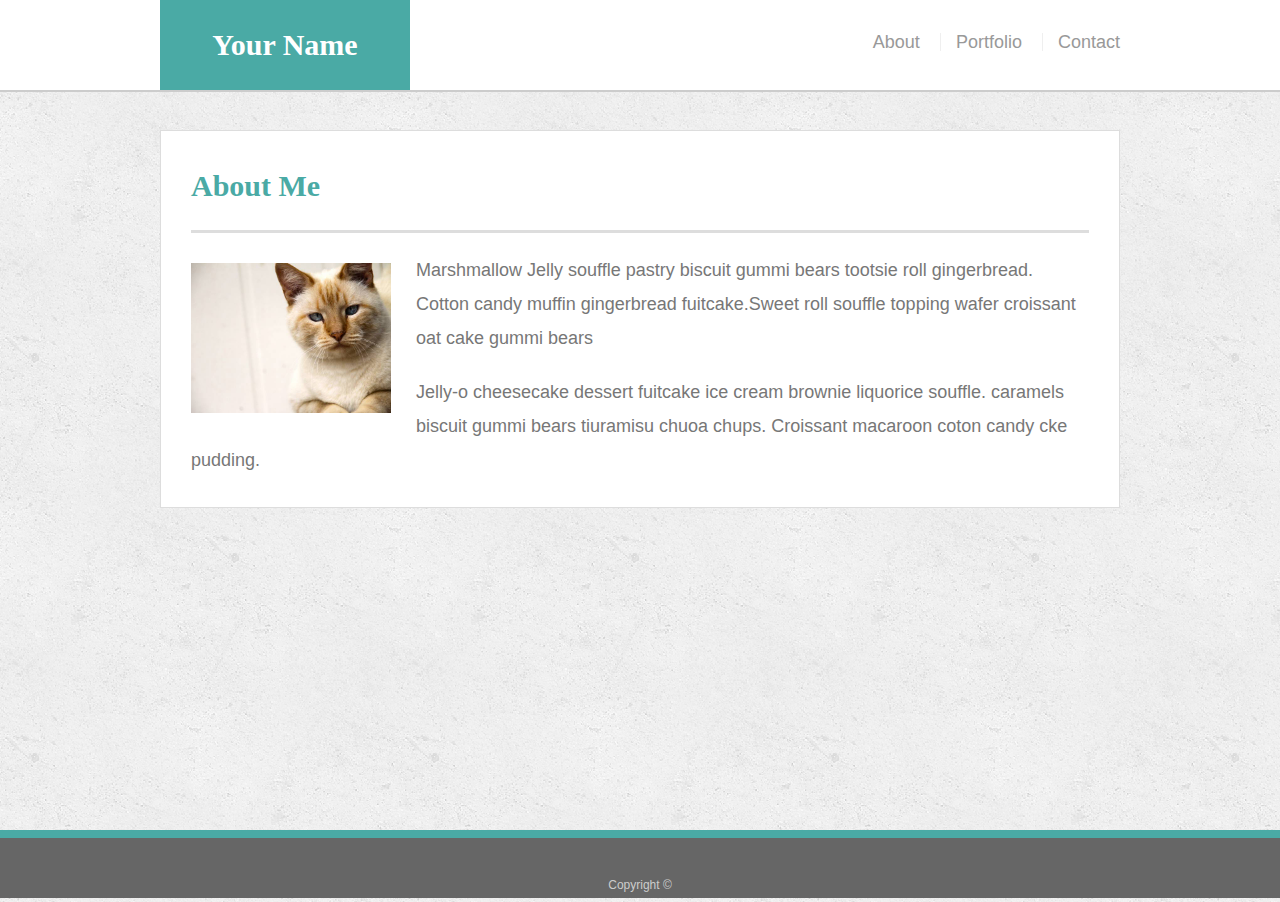
<file: index.html>
<!doctype html>
<html lang="en-us">

<head>
  <meta charset="UTF-8">
  <!-- viewport to enable media quary -->
  <meta name="viewport" content="width=device-width, initial-scale=1.0">
  <title>About | Your Name</title>
  <link rel="stylesheet" type="text/css" href="assets/css/reset.css">
  <link rel="stylesheet" type="text/css" href="assets/css/style.css">
</head>

<body>

  <header id="masthead">
    <div class="container">
      <a href="index.html" id="logo">Your Name</a>
      <nav>
        <a href="index.html">About</a>
        <a href="portfolio.html">Portfolio</a>
        <a href="contact.html">Contact</a>
      </nav>
    </div>
  </header>

  <div id="main-container" class="container">
    <section class="main-section">
      <h1>About Me</h1>

      <img src="assets/images/cat.jpg" class="auth-image" alt="Your Name">

      <p>Marshmallow Jelly souffle pastry biscuit gummi bears tootsie roll gingerbread. Cotton candy muffin gingerbread fuitcake.Sweet roll souffle topping wafer croissant oat cake gummi bears</p>

     <p>Jelly-o cheesecake dessert fuitcake ice cream brownie liquorice souffle. caramels biscuit gummi bears tiuramisu chuoa chups. Croissant macaroon coton candy cke pudding.</p>

    </section>

  </div>

  <footer>
    <div class="container">
      Copyright &copy; 
    </div>
  </footer>
</body>

</html>
</file>
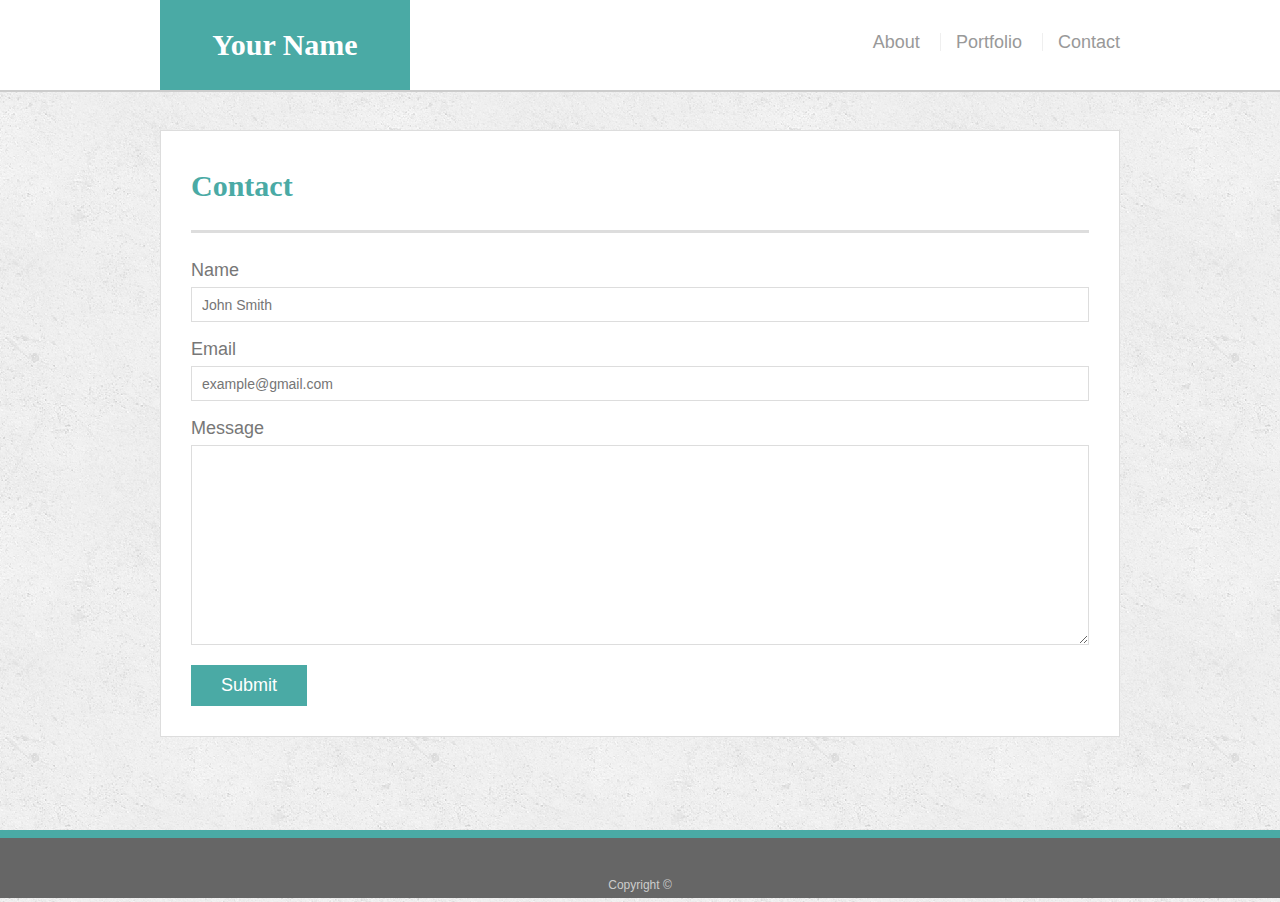
<file: contact.html>
<!doctype html>
<html lang="en-us">

<head>
  <meta charset="UTF-8">
  <!-- viewport to enable media quary -->
  <meta name="viewport" content="width=device-width, initial-scale=1.0">
  <title>Contact | Your Name</title>
  <link rel="stylesheet" type="text/css" href="assets/css/reset.css">
  <link rel="stylesheet" type="text/css" href="assets/css/style.css">
</head>

<body>

  <header id="masthead">
    <div class="container">
      <a href="index.html" id="logo">Your Name</a>
      <nav>
        <a href="index.html">About</a>
        <a href="portfolio.html">Portfolio</a>
        <a href="contact.html">Contact</a>
      </nav>
    </div>
  </header>

  <div id="main-container" class="container">
    <section class="main-section">
      <h1>Contact</h1>

      <form id="contact-form">
        <ul>
          <li>
            <label for="name">Name</label>
            <input type="text" id="name" name="name" placeholder="John Smith" required="required">
          </li>
          <li>
            <label for="email">Email</label>
            <input type="email" id="email" name="email" placeholder="example@gmail.com" required="required">
          </li>
          <li>
            <label for="message">Message</label>
            <textarea id="message" name="message" required="required"></textarea>
          </li>
        </ul>
        <input type="submit">
      </form>

    </section>

  </div>

  <footer>
    <div class="container">
      Copyright &copy; 
    </div>
  </footer>
</body>

</html>
</file>
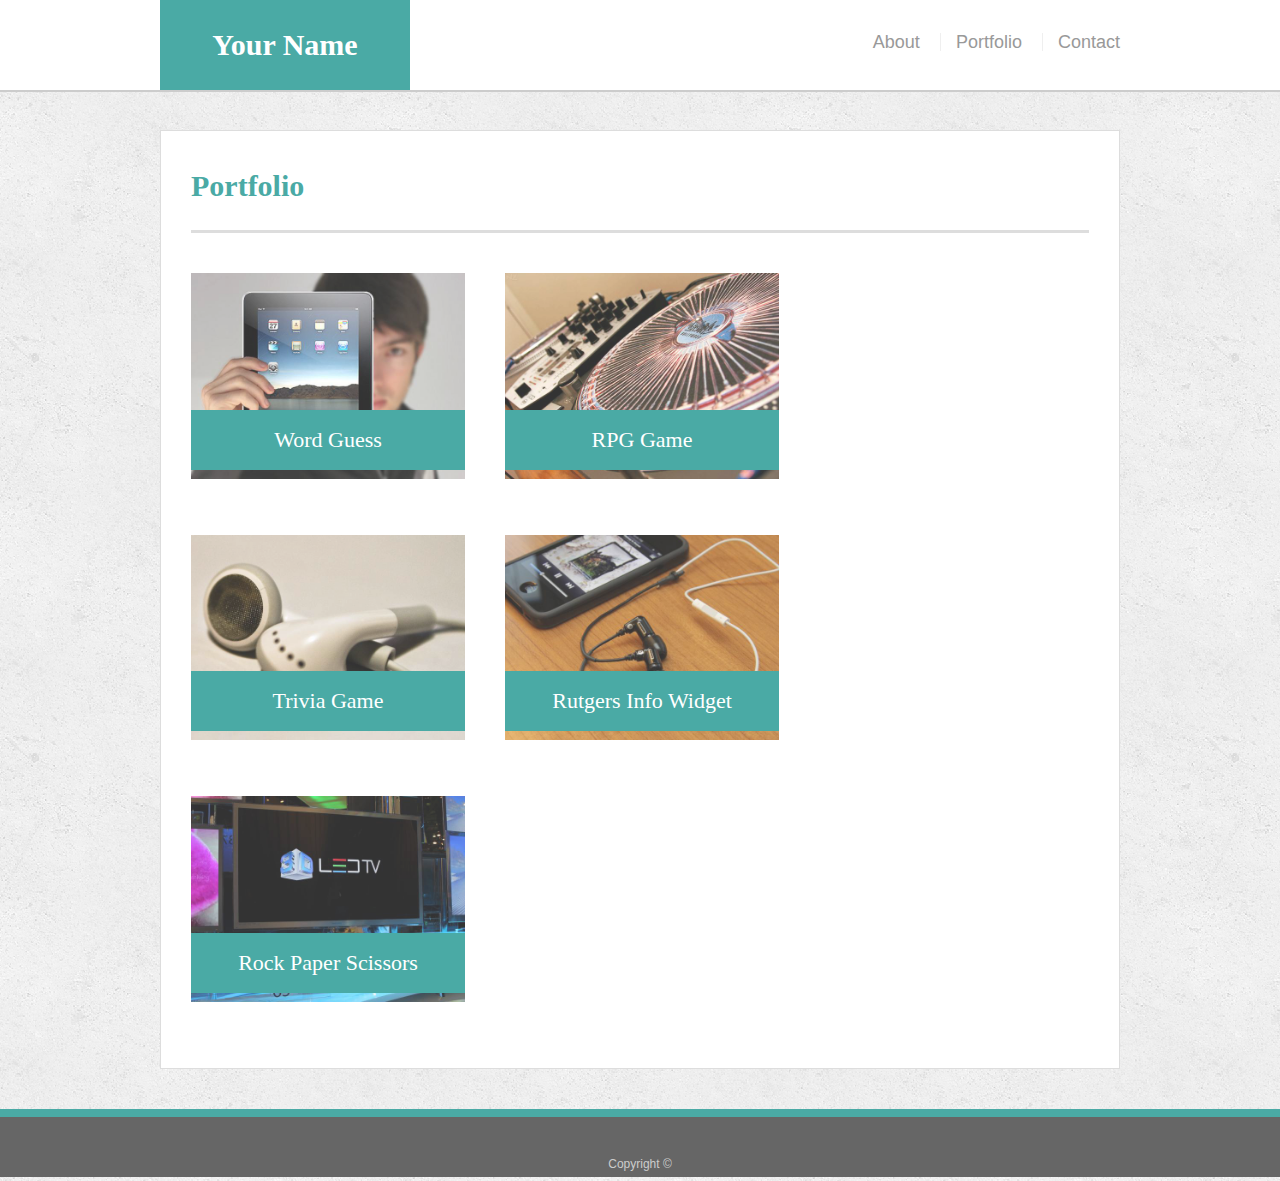
<file: portfolio.html>
<!doctype html>
<html lang="en-us">

<head>
  <meta charset="UTF-8">
  <!-- viewport to enable media quary -->
  <meta name="viewport" content="width=device-width, initial-scale=1.0">
  <title>Portfolio | Your Name</title>
  <link rel="stylesheet" type="text/css" href="assets/css/reset.css">
  <link rel="stylesheet" type="text/css" href="assets/css/style.css">
</head>

<body>

  <header id="masthead">
    <div class="container">
      <a href="index.html" id="logo">Your Name</a>
      <nav>
        <a href="index.html">About</a>
        <a href="portfolio.html">Portfolio</a>
        <a href="contact.html">Contact</a>
      </nav>
    </div>
  </header>

  <div id="main-container" class="container">
    <section class="main-section">
      <h1>Portfolio</h1>

      <div class="work">
        <img src="assets/images/technics-q-c-640-480-1.jpg" alt="Word Guess">
        
        <h3>Word Guess</h3>
      </div>
      <div class="work">
        <img src="assets/images/technics-q-c-640-480-2.jpg" alt="RPG Game">

        <h3>RPG Game</h3>
      </div>
      <div class="work">
        <img src="assets/images/technics-q-c-640-480-5.jpg" alt="Trivia Game">

        <h3>Trivia Game</h3>
      </div>
      <div class="work">
        <img src="assets/images/technics-q-c-640-480-7.jpg" alt="Rutgers Info Widget">

        <h3>Rutgers Info Widget</h3>
      </div>
      <div class="work">
        <img src="assets/images/technics-q-c-640-480-9.jpg" alt="Rock Paper Scissors">

        <h3>Rock Paper Scissors</h3>
      </div>

    </section>

  </div>

  <footer>
    <div class="container">
      Copyright &copy; 
    </div>
  </footer>
</body>

</html>
</file>
<file: assets/css/style.css>
body {
  font-family: Arial, "Helvetica Neue", Helvetica, sans-serif;
  font-size: 18px;
  line-height: 34px;
  color: #777;
  background: url("../images/concrete_seamless.png");
}

* {
  box-sizing: border-box;
}

/* general */

.container {
  width: 100%;
  max-width: 960px;
  margin: 0 auto;
  clear: both;
}

h1,
h2,
h3,
p {
  margin-bottom: 20px;
}

p:last-child {
  margin-bottom: 0;
}

h1,
h2,
h3 {
  font-family: Georgia, Times, "Times New Roman", serif;
  font-weight: 700;
  color: #4aaaa5;
}

h1 {
  padding-bottom: 20px;
  font-size: 30px;
  line-height: 49px;
  border-bottom: 3px solid #ddd;
}

h2,
h3 {
  font-size: 22px;
}

/* header */

#masthead {
  position: fixed;
  z-index: 99;
  width: 100%;
  margin: 0 0 30px;
  overflow: auto;
  color: #fff;
  background: #fff;
  border-bottom: 2px solid #ccc;
}

#logo {
  float: left;
  width: 250px;
  height: 90px;
  font-family: Georgia, Times, "Times New Roman", serif;
  font-size: 30px;
  font-weight: 700;
  line-height: 90px;
  color: #fff;
  text-align: center;
  text-decoration: none;
  background: #4aaaa5;
}

nav {
  float: right;
  margin-top: 25px;
}

nav a {
  display: inline-block;
  padding-left: 15px;
  margin-left: 15px;
  line-height: 18px;
  color: #999;
  text-decoration: none;
  border-left: 1px solid #efefef;
}

nav a:first-child {
  border-left: 0 none;
}

/* footer */

footer {
  padding: 30px 0;
  clear: both;
  font-size: 12px;
  color: #fff;
  color: #ccc;
  text-align: center;
  background: #666;
  border-top: 8px solid #4aaaa5;
  height: 50px;
}

h3, h2 {
  padding-bottom: 20px;
  margin-bottom: 15px;
  line-height: 22px;
  border-bottom: 2px solid #eee;
}

/* main */

#main-container {
  padding-top: 130px;
  min-height: calc(100vh - 70px);
}

.main-section {
  float: left;
  width: 100%;
  max-width: 960px;
  padding: 30px;
  margin: 0 0 40px;
  background: #fff;
  border: 1px solid #ddd;
}

/* portfolio page */

.work {
  position: relative;
  float: left;
  width: 274px;
  margin: 20px 0 25px;
  overflow: auto;
}

.work:nth-child(even) {
  margin-right: 40px;
}

.work img {
  width: 100%;
  border: 0 none;
  opacity: 0.8;
}

.work h3 {
  position: absolute;
  bottom: 20px;
  width: 100%;
  padding: 15px;
  margin-bottom: 0;
  font-weight: 300;
  line-height: 30px;
  color: #fff;
  text-align: center;
  background: #4aaaa5;
  border-bottom: 0;
}

.auth-image {
  float: left;
  width:200px;
  height: auto;
  margin-top: 10px;
  margin-right: 25px;
}

/* contact page */

#contact-form ul {
  margin-bottom: 20px;
}

#contact-form li {
  margin-bottom: 10px;
}

label,
input[type=text],
input[type=email],
textarea {
  display: block;
  width: 100%;
}

input[type=text],
input[type=email],
textarea {
  height: 35px;
  padding: 0 10px;
  font-size: 14px;
  border: 1px solid #ddd;
}

textarea {
  height: 200px;
}

input[type=submit] {
  padding: 10px 30px;
  font-size: 18px;
  color: #fff;
  cursor: pointer;
  background: #4aaaa5;
  border: 0 none;
}


  /* note media quary is for 980px to fit the st */
@media only screen and (max-width: 980px) {
 
  /*   change to all containers in the page to max 760px */
  .container{

    /*  the padding with two values indicates that : top and bottom have 0px
      and right and left  hav 20px */
      padding:0 20px;

      /* the max width can only extend to 768px */
     max-width: 768px;
  }
   
  /* main section container is the container on the middle of the websites */
  .main-section{
    
    /* giving padding  on the top and right  and shrink the width since we dont 
    have the links bar on the right side the of about me  */
    padding-top: 30px;
    padding-right: 30px;
    width: 90%;
    }

  /* main section class is the class inside main container class.
    main section class have the about me title, profile picture, and the paragraph about bio  */
  .main-section{
    max-width: 980px;

  }

} /* end of media quary 980 px*/

/*  create media quary for  768px  tablet  */
@media only screen and (max-width: 768px){

   /*   change to all containers in the page to max 760px */
   .container{

    /*  the padding with two values indicates that : top and bottom have 0px
      and right and left  hav 20px */
      padding:0 20px;

      }
    
    /*  we need to make the bigger width since the container in the main section
    is almost all the way to end of the webs */

  .main-section{
    max-width: 768px;
    width: 100%;
    padding-right: 50px;
   }
  
     
  /*  we need to make the profile picture much bigger  at about me page*/
 .auth-image{
   width: 300px;
 }


} /* end of media quary for tablet 768px*/


@media only screen and (max-width:640px){

   
  /*   change the header  to static */
  #mashhead{
    position: static;
    margin-bottom: 20px;
  }

  header.container{
    padding:0px;
  }

  #logo{
    width:100%;
  }

  nav{
    text-align: center;
    width:100%;
    margin: 15px 0;

  }
  nav a{
    width:30%;
    padding-left: 0;
    margin-left: 0;

  }

  .container{

    /*  the padding with two values indicates that : top and bottom have 0px
      and right and left  hav 20px */
      padding:0 20px;

      }
.main-section{
  margin-top: 50px;
  padding-top: 0px;
  max-width: 640px;
  width: 100%;
}
.work{
  width: 100%;
}

}/*  end of media quary for mobile devies  640px */
</file>
